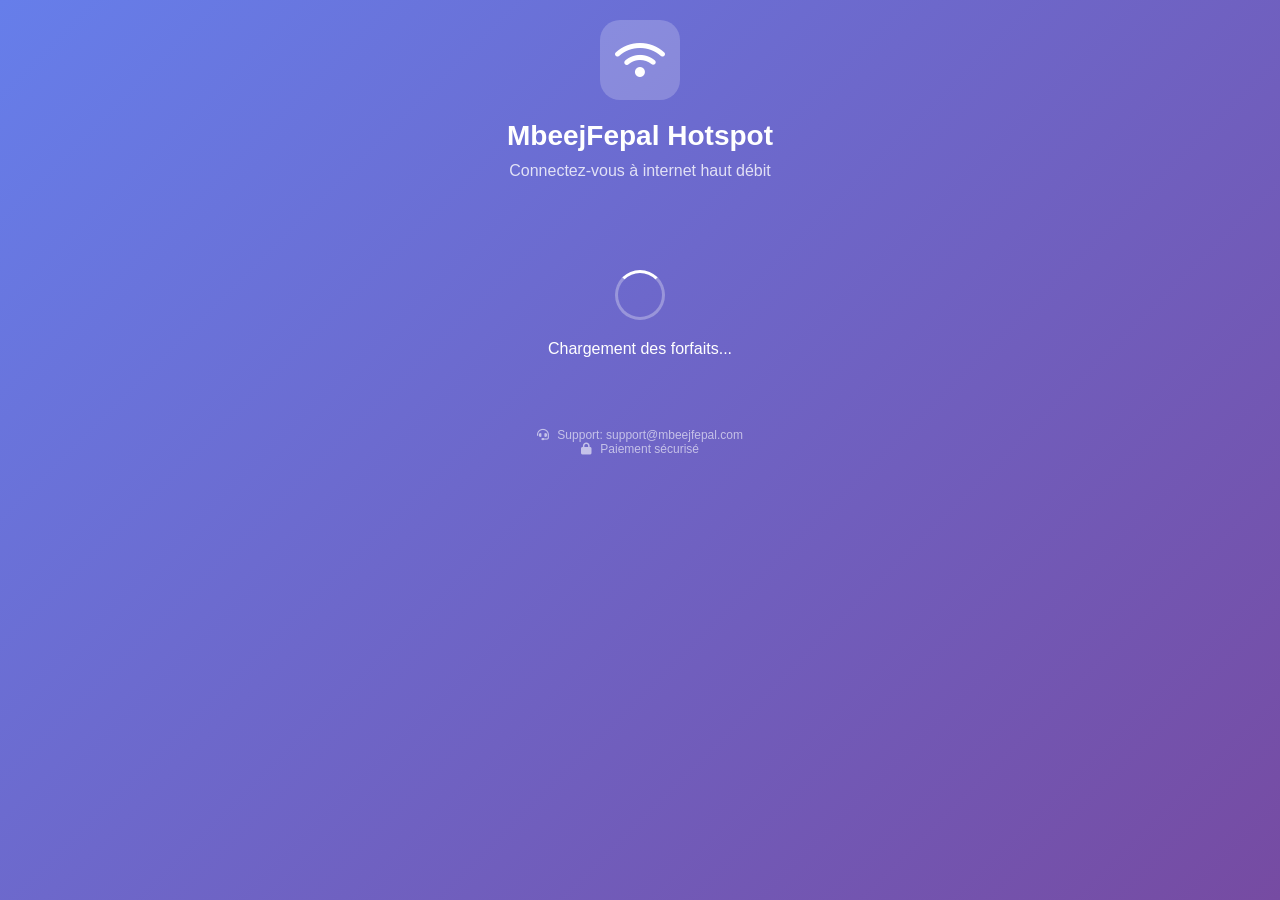
<file: index.html>
<!DOCTYPE html>
<html lang="fr">
<head>
    <meta charset="UTF-8">
    <meta name="viewport" content="width=device-width, initial-scale=1.0">
    <title>MbeejFepal Hotspot</title>
    <link rel="stylesheet" href="style.css">
</head>
<body>
    <div class="loading-container">
        <div class="spinner"></div>
        <p>Redirection vers le portail...</p>
    </div>
    <script>
        const urlParams = new URLSearchParams(window.location.search);
        const routerId = urlParams.get('router_id');
        const mac = urlParams.get('mac');
        
        if (routerId) localStorage.setItem('router_id', routerId);
        if (mac) localStorage.setItem('mac', mac);
        
        window.location.href = 'hotspot.html';
    </script>
</body>
</html>
</file>
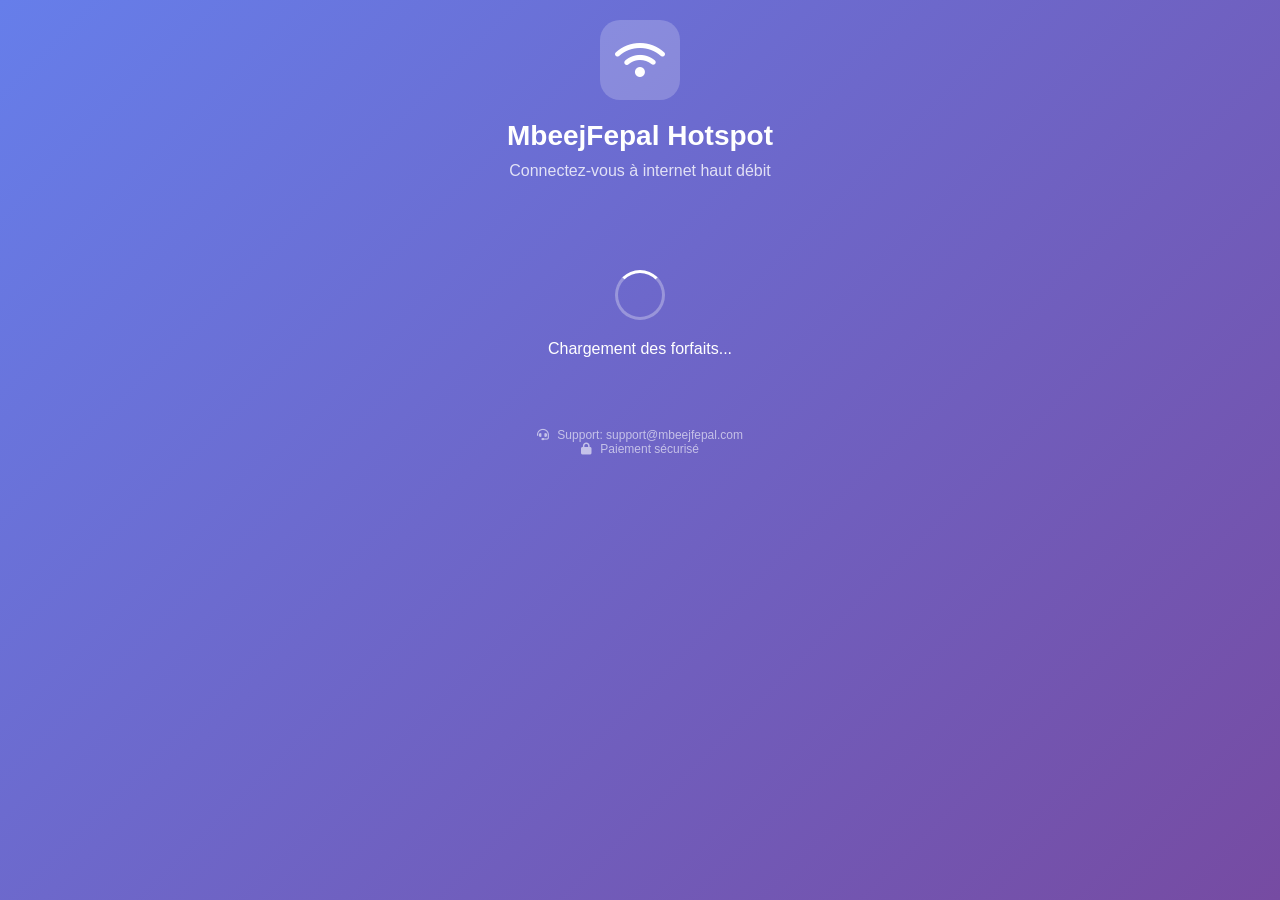
<file: hotspot.html>
<!DOCTYPE html>
<html lang="fr">
<head>
    <meta charset="UTF-8">
    <meta name="viewport" content="width=device-width, initial-scale=1.0">
    <title>MbeejFepal - Portail Hotspot</title>
    <link rel="stylesheet" href="style.css">
    <link rel="stylesheet" href="https://cdnjs.cloudflare.com/ajax/libs/font-awesome/6.0.0/css/all.min.css">
</head>
<body>
    <div class="container">
        <div class="header">
            <div class="logo"><i class="fas fa-wifi"></i></div>
            <h1>MbeejFepal Hotspot</h1>
            <p>Connectez-vous à internet haut débit</p>
        </div>

        <div id="loading" class="loading">
            <div class="spinner"></div>
            <p>Chargement des forfaits...</p>
        </div>

        <div id="sessionActive" class="session-card" style="display: none;">
            <i class="fas fa-check-circle"></i>
            <h3>Vous êtes déjà connecté !</h3>
            <p id="sessionInfo"></p>
            <button onclick="window.location.href='http://neverssl.com'" class="btn btn-success">
                <i class="fas fa-globe"></i> Commencer à naviguer
            </button>
        </div>

        <div id="plansContainer" style="display: none;">
            <h2 class="section-title"><i class="fas fa-tag"></i> Nos forfaits</h2>
            <div id="plansList" class="plans-grid"></div>
        </div>

        <div class="footer">
            <p><i class="fas fa-headset"></i> Support: support@mbeejfepal.com</p>
            <p><i class="fas fa-lock"></i> Paiement sécurisé</p>
        </div>
    </div>
    <script src="script.js"></script>
</body>
</html>
</file>
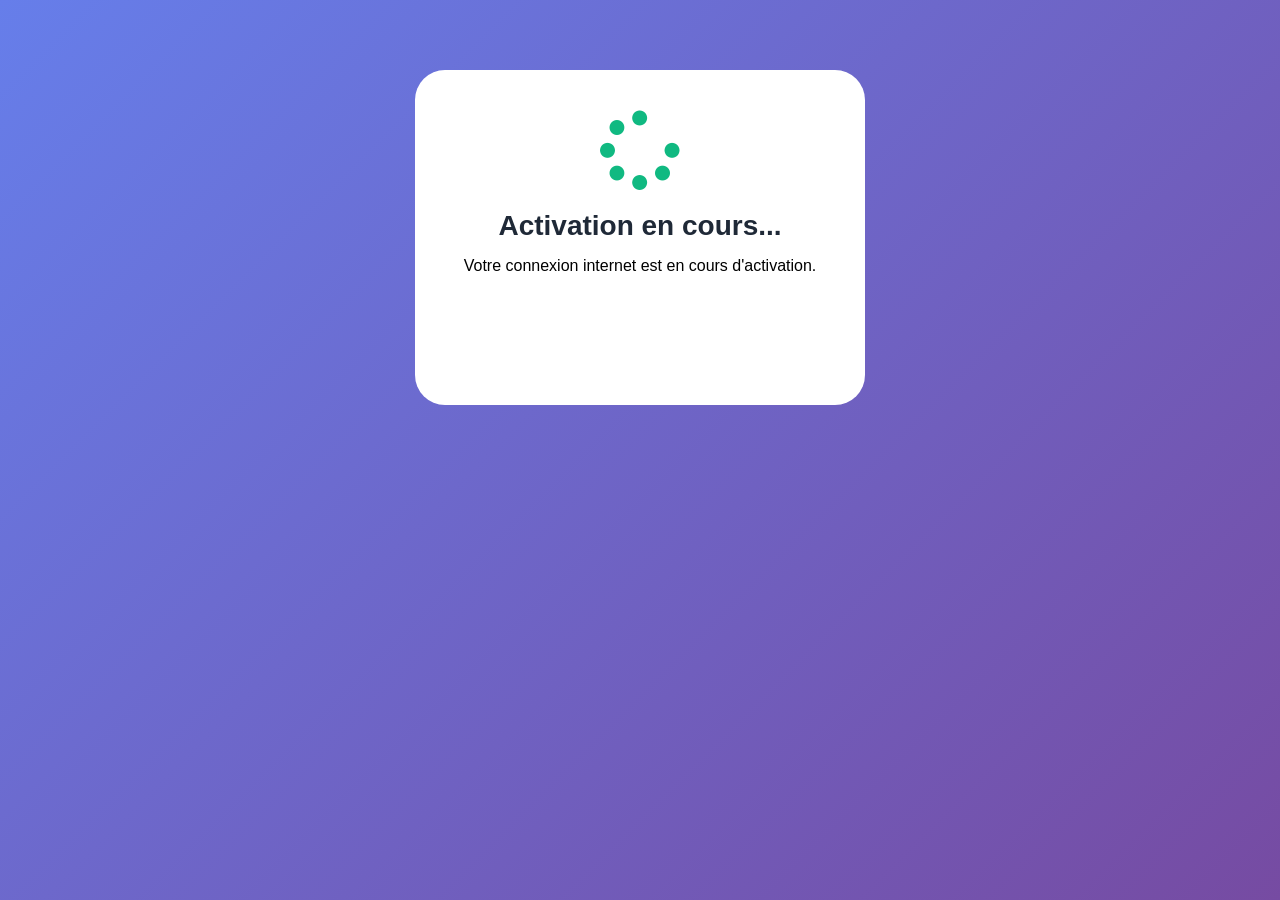
<file: success.html>
<!DOCTYPE html>
<html lang="fr">
<head>
    <meta charset="UTF-8">
    <meta name="viewport" content="width=device-width, initial-scale=1.0">
    <title>Activation - MbeejFepal</title>
    <link rel="stylesheet" href="style.css">
    <link rel="stylesheet" href="https://cdnjs.cloudflare.com/ajax/libs/font-awesome/6.0.0/css/all.min.css">
</head>
<body>
    <div class="container">
        <div class="success-card">
            <div class="success-icon">
                <i class="fas fa-spinner fa-pulse"></i>
            </div>
            <h1>Activation en cours...</h1>
            <p>Votre connexion internet est en cours d'activation.</p>
            <div class="spinner" style="margin: 20px auto;"></div>
        </div>
    </div>
    <script>
        const API_URL = 'http://localhost:8080';
        const routerId = localStorage.getItem('router_id');
        const mac = localStorage.getItem('mac');
        let attempts = 0;
        
        function checkConnection() {
            attempts++;
            fetch(`${API_URL}/api/sessions/status?router_id=${routerId}&mac=${mac}`)
                .then(res => res.json())
                .then(data => {
                    if (data.active) {
                        document.querySelector('.success-card').innerHTML = `
                            <div class="success-icon"><i class="fas fa-check-circle"></i></div>
                            <h1>Connexion activée !</h1>
                            <p>Vous pouvez maintenant naviguer sur internet.</p>
                            <button onclick="window.location.href='http://neverssl.com'" class="btn btn-primary">
                                <i class="fas fa-globe"></i> Commencer
                            </button>
                        `;
                    } else if (attempts < 30) {
                        setTimeout(checkConnection, 1000);
                    } else {
                        document.querySelector('.success-card').innerHTML = `
                            <div class="success-icon"><i class="fas fa-clock"></i></div>
                            <h1>Activation en retard</h1>
                            <p>Votre paiement est validé. La connexion sera active dans quelques instants.</p>
                            <button onclick="window.location.href='hotspot.html'" class="btn btn-primary">
                                Vérifier le statut
                            </button>
                        `;
                    }
                })
                .catch(() => {
                    if (attempts < 30) setTimeout(checkConnection, 1000);
                });
        }
        
        setTimeout(checkConnection, 2000);
    </script>
</body>
</html>
</file>
<file: style.css>
* { margin: 0; padding: 0; box-sizing: border-box; }

body {
    font-family: -apple-system, BlinkMacSystemFont, 'Segoe UI', Roboto, sans-serif;
    background: linear-gradient(135deg, #667eea 0%, #764ba2 100%);
    min-height: 100vh;
    padding: 20px;
}

.container { max-width: 1200px; margin: 0 auto; }

.header { text-align: center; margin-bottom: 40px; animation: fadeInDown 0.6s ease; }
.logo {
    width: 80px; height: 80px; background: rgba(255,255,255,0.2);
    border-radius: 20px; display: flex; align-items: center;
    justify-content: center; margin: 0 auto 20px;
}
.logo i { font-size: 40px; color: white; }
.header h1 { color: white; font-size: 28px; margin-bottom: 10px; }
.header p { color: rgba(255,255,255,0.8); font-size: 16px; }

.section-title { text-align: center; color: white; font-size: 22px; margin-bottom: 25px; }
.section-title i { margin-right: 10px; }

.loading { text-align: center; padding: 50px; color: white; }
.spinner {
    width: 50px; height: 50px; border: 3px solid rgba(255,255,255,0.3);
    border-radius: 50%; border-top-color: white;
    animation: spin 1s linear infinite; margin: 0 auto 20px;
}

.plans-grid {
    display: grid;
    grid-template-columns: repeat(auto-fit, minmax(280px, 1fr));
    gap: 20px; margin-bottom: 40px;
}

.plan-card {
    background: white; border-radius: 20px; padding: 24px;
    text-align: center; transition: transform 0.3s ease;
    position: relative;
}
.plan-card:hover { transform: translateY(-5px); }
.plan-card.popular { border: 2px solid #f59e0b; transform: scale(1.02); }

.popular-badge {
    position: absolute; top: -12px; left: 50%; transform: translateX(-50%);
    background: linear-gradient(135deg, #f59e0b, #d97706);
    color: white; padding: 4px 16px; border-radius: 20px; font-size: 12px;
}

.plan-icon {
    width: 70px; height: 70px;
    background: linear-gradient(135deg, #667eea, #764ba2);
    border-radius: 18px; display: flex; align-items: center;
    justify-content: center; margin: 0 auto 16px;
}
.plan-icon i { font-size: 32px; color: white; }

.plan-card h3 { font-size: 20px; color: #1f2937; margin-bottom: 8px; }
.price { font-size: 32px; font-weight: bold; color: #764ba2; margin-bottom: 8px; }
.currency { font-size: 14px; color: #6b7280; }
.duration { color: #6b7280; font-size: 14px; margin-bottom: 16px; }

.features { list-style: none; margin: 20px 0; text-align: left; }
.features li { margin-bottom: 10px; font-size: 14px; color: #4b5563; display: flex; align-items: center; gap: 8px; }
.features li i { color: #10b981; }

.btn {
    width: 100%; padding: 14px; border: none; border-radius: 12px;
    font-size: 16px; font-weight: bold; cursor: pointer;
    display: flex; align-items: center; justify-content: center; gap: 8px;
}
.btn-primary { background: linear-gradient(135deg, #667eea, #764ba2); color: white; }
.btn-primary:hover { transform: scale(1.02); }
.btn-success { background: #10b981; color: white; }

.session-card {
    background: white; border-radius: 20px; padding: 30px;
    text-align: center; margin-bottom: 30px;
}
.session-card i { font-size: 60px; color: #10b981; margin-bottom: 15px; }
.session-card h3 { font-size: 22px; color: #1f2937; margin-bottom: 10px; }
.session-card p { color: #6b7280; margin-bottom: 20px; }

.success-card {
    background: white; border-radius: 30px; padding: 40px;
    text-align: center; max-width: 450px; margin: 50px auto;
}
.success-icon i { font-size: 80px; color: #10b981; margin-bottom: 20px; }
.success-card h1 { font-size: 28px; color: #1f2937; margin-bottom: 15px; }

.footer { text-align: center; padding: 20px; color: rgba(255,255,255,0.6); font-size: 12px; }
.footer i { margin-right: 5px; }

@keyframes spin { to { transform: rotate(360deg); } }
@keyframes fadeInDown {
    from { opacity: 0; transform: translateY(-30px); }
    to { opacity: 1; transform: translateY(0); }
}

@media (max-width: 768px) {
    .plan-card.popular { transform: scale(1); }
    .header h1 { font-size: 24px; }
}
@media (max-width: 480px) {
    .plans-grid { grid-template-columns: 1fr; }
}
</file>
